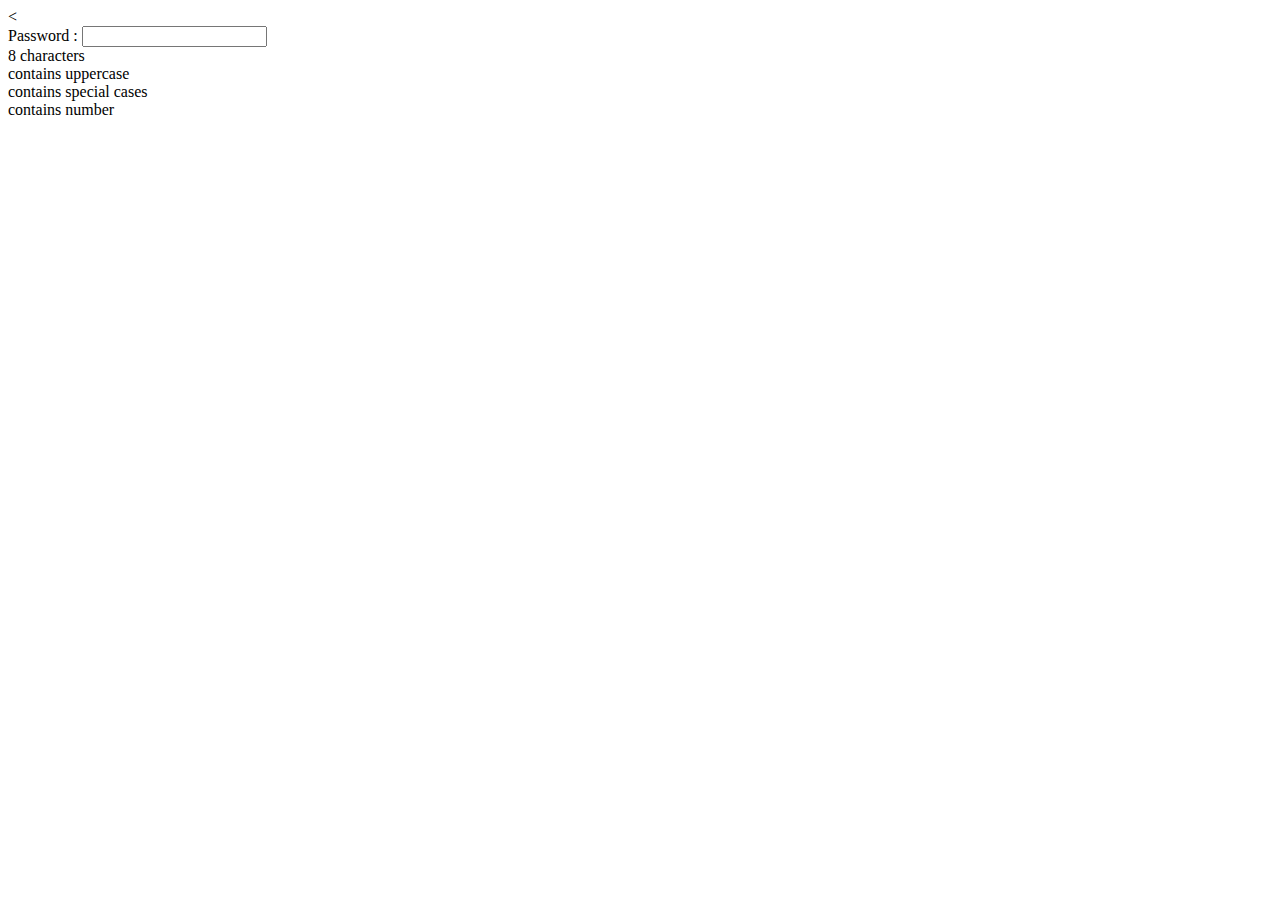
<file: css_basic/form-practice/form.html>
<!DOCTYPE html>
<html lang = "en">
    <head>
        <meta charset="UTF-8">
        <title>register form</title>
        <
    </head>
    <body>
        <div class="center">
            <div class="form">
                <div class="form-element">
                    Password :
                    <input type="password" id="password-field">
                    <div class="toggle-password">
                        <i class="fa fa-eye"></i>
                        <i class="fa fa-eye"></i>
                    </div>
                    <div class="password-policies">
                    <div class="policiy-length">
                        8 characters
                    </div>
                    <div class="policy-uppercase">
                        contains uppercase
                    </div>
                    <div class="policy-special">
                        contains special cases
                    </div>
                    <div class="policy-number">
                        contains number
                    </div>
                    </div>
                </div>
            </div>
        </div>
    </body>
</html>
</file>
